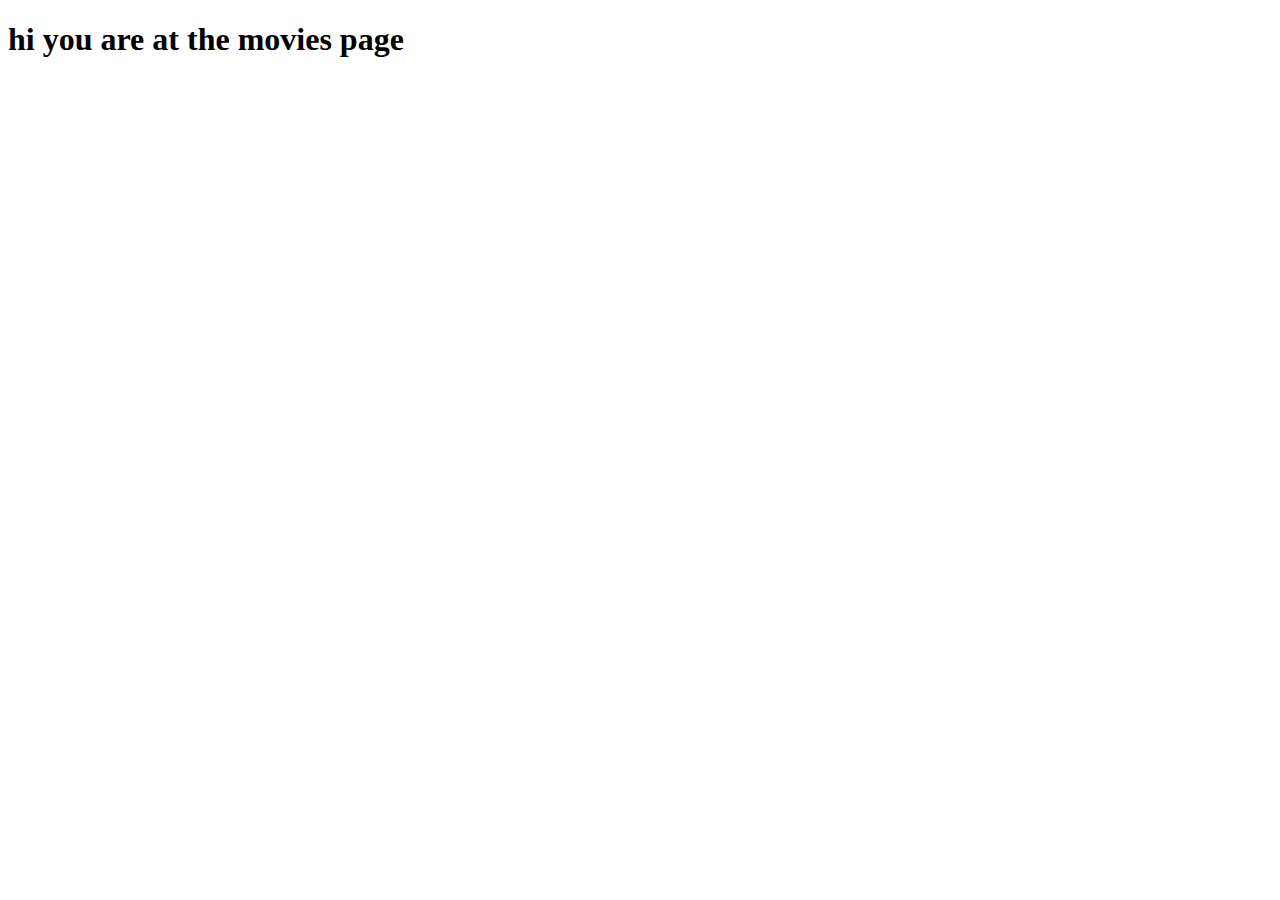
<file: movies.html>
<!DOCTYPE html>
<html lang="en">
<head>
    <meta charset="UTF-8">
    <meta name="viewport" content="width=device-width, initial-scale=1.0">
    <title>movies</title>
</head>
<body>
    <h1>
        hi you are at the movies page
    </h1>
</body>
</html>
</file>
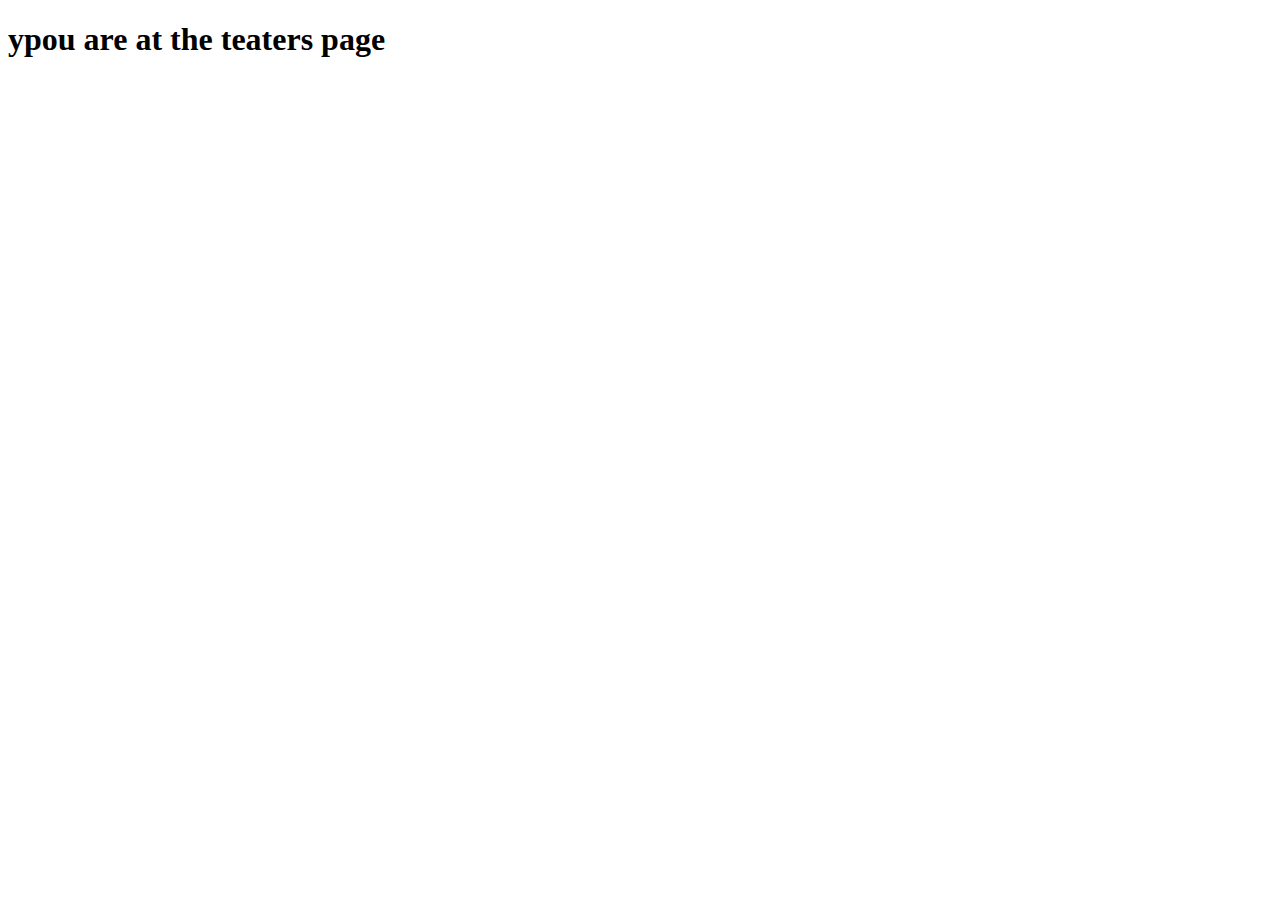
<file: theaters.html>
<!DOCTYPE html>
<html lang="en">
<head>
    <meta charset="UTF-8">
    <meta name="viewport" content="width=device-width, initial-scale=1.0">
    <title>teaters</title>
</head>
<body>
    <h1> ypou are at the teaters page</h1>
</body>
</html>
</file>
